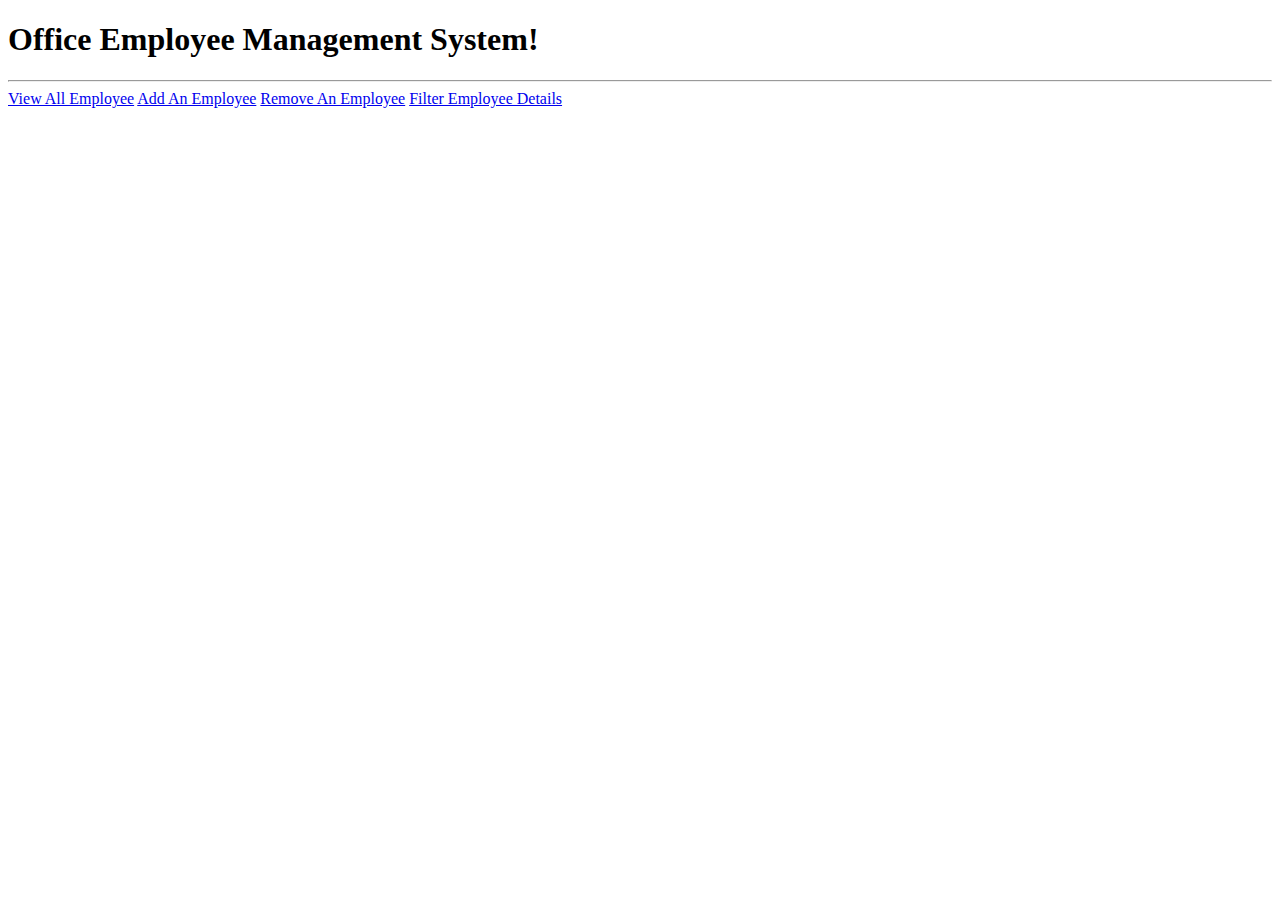
<file: emp_app/templates/index.html>
<!doctype html>
<html lang="en">
  <head>
    <!-- Required meta tags -->
    <meta charset="utf-8">
    <meta name="viewport" content="width=device-width, initial-scale=1">

    <!-- Bootstrap CSS -->
    <link href="https://cdn.jsdelivr.net/npm/bootstrap@5.1.3/dist/css/bootstrap.min.css" rel="stylesheet" integrity="sha384-1BmE4kWBq78iYhFldvKuhfTAU6auU8tT94WrHftjDbrCEXSU1oBoqyl2QvZ6jIW3" crossorigin="anonymous">

    <title>Office Employee Management System!</title>
  </head>
  <body>
  <div class="container">
          <h1>Office Employee Management System!</h1>
      <hr>
      <a class="btn btn-primary" href="/all_emp" role="button">View All Employee</a>
      <a class="btn btn-primary" href="/add_emp" role="button">Add An Employee</a>
      <a class="btn btn-primary" href="/remove_emp" role="button">Remove An Employee</a>
      <a class="btn btn-primary" href="/filter_emp" role="button">Filter Employee Details</a>


  </div>

    <!-- Optional JavaScript; choose one of the two! -->

    <!-- Option 1: Bootstrap Bundle with Popper -->
    <script src="https://cdn.jsdelivr.net/npm/bootstrap@5.1.3/dist/js/bootstrap.bundle.min.js" integrity="sha384-ka7Sk0Gln4gmtz2MlQnikT1wXgYsOg+OMhuP+IlRH9sENBO0LRn5q+8nbTov4+1p" crossorigin="anonymous"></script>

    <!-- Option 2: Separate Popper and Bootstrap JS -->
    <!--
    <script src="https://cdn.jsdelivr.net/npm/@popperjs/core@2.10.2/dist/umd/popper.min.js" integrity="sha384-7+zCNj/IqJ95wo16oMtfsKbZ9ccEh31eOz1HGyDuCQ6wgnyJNSYdrPa03rtR1zdB" crossorigin="anonymous"></script>
    <script src="https://cdn.jsdelivr.net/npm/bootstrap@5.1.3/dist/js/bootstrap.min.js" integrity="sha384-QJHtvGhmr9XOIpI6YVutG+2QOK9T+ZnN4kzFN1RtK3zEFEIsxhlmWl5/YESvpZ13" crossorigin="anonymous"></script>
    -->
  </body>
</html>
</file>
